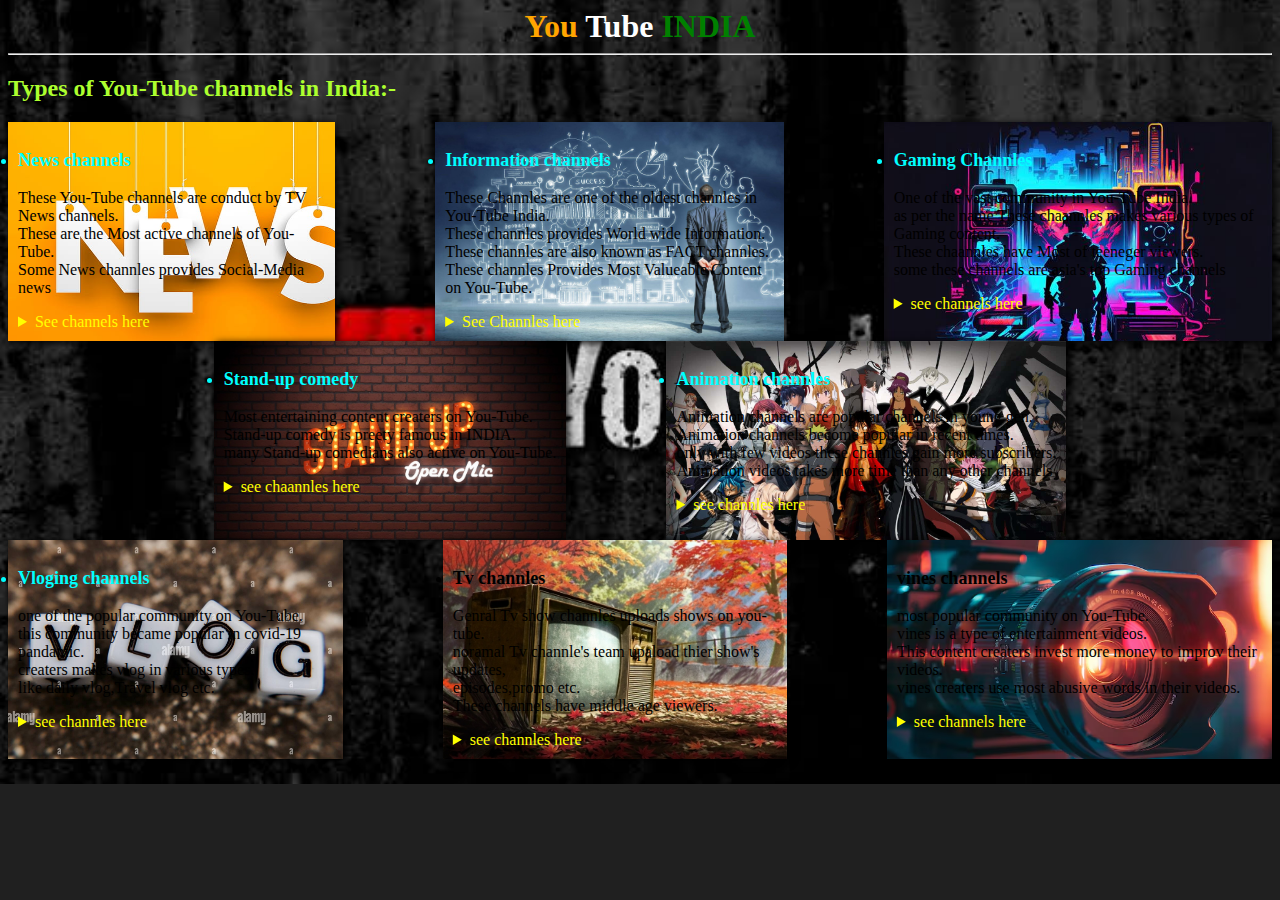
<file: index.html>
<!DOCTYPE html>
<html lang="en">
<head>
    <meta charset="UTF-8">
    <meta http-equiv="X-UA-Compatible" content="IE=edge">
    <meta name="viewport" content="widht=device-width, initial-scale=1.0">
    <meta name="description" content=" You-Tube Channles in India">
    <link rel="shortcut icon" href="apple-touch-icon.png" type="image/x-icon">
    <title>You Tube India</title>
    <link rel="stylesheet" href="design.css">
</head>
<body>
     <header>
             <b>
                    <span class="orange">You</span>
                    <span class="white">Tube</span>
                    <span class="green">INDIA</span>
             </b>
     </header>
     <hr>

    
        <main><mark><h2>Types of You-Tube channels in India:-</h2></mark></main>

        <div class="container">

        <div class="red1">
        <h3><li>News channels</li></h3>
        
                <p>
                    These You-Tube channels are conduct by TV News channels.
                    <br>
                    These are the Most active channels of You-Tube.
                    <br>
                    Some News channles provides Social-Media news     
                </p>
                <details>

                        <summary>See channels here</summary>

                        <hr>
                        <li>1. AAJ-TAK</li> 
                        <a href="https://www.youtube.com/@aajtak" target="_main"> 
                            <img src="aaj tal.png" alt="aaj tak logo">
                         </a>
                            <br>
                            AAJ-TAK is india's leading News channle.
                            <br>
                            Aaj-Tak is most active channle. 
                        
                        
                        <hr>
                        <li>2. Times of India</li> 
                        <a href="https://www.youtube.com/@timesofindia" target="_main">
                            <img src="TOI.png" alt="TOI logo">
                        </a>
                            <br>
                            Times of india is one of the popular news channle.
                            <br>
                            Times of India is more famous for news paper,online.
                            <br>
                            Times of India one of the  oldest news agency.

                        <hr>
                        <li>3. NDTV</li>
                        <a href="https://www.youtube.com/@NDTV" target="_main">
                        <img src="NDTV1.jpg"  alt="NDTV logo" height="150px" width="300px">
                        </a>
                            <br>
                            NDTV is most valueable news providing News channle.
                            <br>
                            NDTV has most Trusted anchor name Ravish Kumar.
                            <br>
                            NDTV provides only true facts & information.
                        
                        <hr>
                        <li>4. Zee News</li>
                        <a href="https://www.youtube.com/@zeenews" target="_main">
                        <img src=zeetv.jpg  alt="Zee news logo">
                        </a>
                            <br>
                            Zee news is the part of Zee industries.
                            <br>
                            Zee industries is vast industry which operates chaannles.
                            <br>
                            It is also a well known News channle.


                        <hr>
                        <li>5. News<sup>18</sup> India</li>
                        <a href="https://www.youtube.com/@news18India" target="_main">
                        <img src=news18india.jpg  alt="News18 India" height="200px" width="300px">
                        </a>
                            <br>
                            News<sup>18</sup> India is second most viewed news channle in india.
                            <br>
                            it is more popular in TV Channles.
                            <br>
                            it is also most active on You-Tube.
                            <br>
                            News<sup>18</sup> India has over 250k+ vidoe on it's You-Tube.

                        
                </details>
        </div>

        <div class="red2">
        <h3><li>Information channels</li></h3>
        
                        <p>
                            These Channles are one of the oldest channles in You-Tube India.
                            <br>
                            These channles provides World wide Information.
                            <br>
                            These channles are also known as FACT channles.
                            <br>
                            These channles Provides Most Valueable Content on You-Tube.
                        </p>
                        <details>
                                <summary>See Channles here</summary>

                                <hr>
                                <li>1.FactTechz</li>
                                <a href="https://www.youtube.com/@FactTechz" target="_main">
                                <img src=facttechz.jpg  alt="FactTechz logo" height="200px" width="200px">
                                </a>
                                    <br>
                                    FactTechz channle owned by Rajesh.
                                    <br>
                                    FactTechz's channle is one of the most oldest channle in India.
                                    <br>
                                    His channle was 7th to rich 10 milion subscribers.
                                    <br>
                                    His channle was fastest growing You-Tube channle.
                                    <br>
                                    he became popular for his Informational content.
                                    
                                <details>
                                <summary>watch a video here</summary>

                                    <iframe width="448" height="252" src="https://www.youtube.com/embed/jOT8aMPbd-A?si=_1etmCXdTsJ9NOmZ" title="YouTube video player" frameborder="0" allow="accelerometer; autoplay; clipboard-write; encrypted-media; gyroscope; picture-in-picture; web-share" referrerpolicy="strict-origin-when-cross-origin" allowfullscreen></iframe>

                                </details>

                                <hr>
                                <li>2.Dhruv Rathee</li>
                                <a href="https://www.youtube.com/@dhruvrathee" target="_blank">
                                <img src="channels4_profile (1).jpg"  alt="channle logo" height="200px" width="200px">   
                                </a>
                                    <br>
                                    Dhruv Rathee is one of the most popular Information content creater.
                                    <br>
                                    His channle is fastest growing channle in recent times.
                                    <br>
                                    he makes video on political debates and historical events.
                                    
                                <details>
                                <summary>watch a video here</summary>

                                    <iframe width="448" height="252" src="https://www.youtube.com/embed/crH7kpjomIk?si=KC7hKtgNJ-v3iaun" title="YouTube video player" frameborder="0" allow="accelerometer; autoplay; clipboard-write; encrypted-media; gyroscope; picture-in-picture; web-share" referrerpolicy="strict-origin-when-cross-origin" allowfullscreen></iframe>

                                </details>
                                    

                                <hr>
                                <li>3. Facts-mine</li>
                                <a href="https://www.youtube.com/@FactsMine" target="_main">
                                <img src=factsmine.png  alt="Facts-mine logo">
                                </a>
                                    <br>
                                    Facts-mine is shorts Information channle.
                                    <br>
                                    he makes video in short video form.
                                    <br>
                                    he makes video in entertaining way.

                                <details>
                                <summary>Watch a video here</summary>

                                    <iframe width="448" height="252" src="https://www.youtube.com/embed/NMGFCTitRb4?si=yjDucZVgZEJm1CzQ" title="YouTube video player" frameborder="0" allow="accelerometer; autoplay; clipboard-write; encrypted-media; gyroscope; picture-in-picture; web-share" referrerpolicy="strict-origin-when-cross-origin" allowfullscreen></iframe>

                                </details>

                                <hr>
                                <li>4.vaibhav kadnar</li>
                                <a href="https://www.youtube.com/@VaibhavKadnar" target="_main">
                                <img src=unnamed.jpg  alt="channle logo" height="200px" width="200px">
                                </a>
                                    <br>
                                    Vaibhav Kadnar is shorts form channle.
                                    <br>
                                    he also make motivational content.
                                    <br>
                                    decribes books summary.

                                    <details>
                                    <summary>watch a video here</summary>

                                        <iframe width="448" height="252" src="https://www.youtube.com/embed/ZZKDJjaH61Q?si=QS1YZ7M4fL6Fktgk" title="YouTube video player" frameborder="0" allow="accelerometer; autoplay; clipboard-write; encrypted-media; gyroscope; picture-in-picture; web-share" referrerpolicy="strict-origin-when-cross-origin" allowfullscreen></iframe>

                                    </details>
                                
                        </details>
        </div>
                            
        <div class="red3">
        <h3><li>Gaming Channles</li></h3>
        
                <p>
                    One of the vast community in You-Tube India.
                    <br>
                    as per the name These chaannles makes various types of Gaming content.
                    <br>
                    These chaannles have Most of teeneger viewers.
                    <br>
                    some these channels are asia's top Gaming channels
                </p>
                <details>
                        <summary>see channels here</summary>

                        <hr>
                        <li>1.Total Gaming</li>
                        <a href="https://www.youtube.com/@TotalGaming093" target="_main">
                        <img src="unnamed (1).jpg" alt="Total Gaming">
                        </a>  
                            <br>
                            Total Gaming channnle is owned by ajay.
                            <br>
                            channels was established in 2018.
                            <br>
                            he plays various games on his channle.
                            <br>
                            ajay's channle channle become popular after he started palying Free-fire.
                            <br>
                            he become popular because of his comentry skills.

                        <details>
                        <summary>watch a video here</summary>

                             <iframe width="448" height="252" src="https://www.youtube.com/embed/clJrG6xzHdw?si=kzraD9r0L3VY88W9" title="YouTube video player" frameborder="0" allow="accelerometer; autoplay; clipboard-write; encrypted-media; gyroscope; picture-in-picture; web-share" referrerpolicy="strict-origin-when-cross-origin" allowfullscreen></iframe>

                        </details>


                        <hr>
                        <li>2.Techno Gamerz</li>
                        <a href="https://www.youtube.com/@TechnoGamerzOfficial" target="_main">
                        <img src="unnamed (2).jpg"  alt="Logo">
                        </a> 
                            <br>
                            Techno Gamerz channle is owned by ujjwal.
                            <br>
                            channels was established in 2018.
                            <br>
                            he plays various games on his channle.
                            <br>
                            ujjwal's channle become popular after he started palying GTA 5,Minecraft.
                            <br>
                            GTA videos are most popular gameplay series of his channels.

                        <details>
                        <summary>watch a video here</summary>

                            <iframe width="448" height="252" src="https://www.youtube.com/embed/bCYaNo7ovoM?si=2f0WwLFoz9yqZ-i1" title="YouTube video player" frameborder="0" allow="accelerometer; autoplay; clipboard-write; encrypted-media; gyroscope; picture-in-picture; web-share" referrerpolicy="strict-origin-when-cross-origin" allowfullscreen></iframe>
                            
                            
                         </details>

                        <hr>
                        <li>3.Mythpat</li>
                        <a href="https://www.youtube.com/@Mythpat" target="_main">
                        <img src=channels4_profile.jpg  alt="channle logo">
                        </a>
                            <br>
                            Mythpat channle is owned by mithilesh patankar.
                            <br>
                            Mythpat is one of the oldest gaming content creater.
                            <br>
                            Mythpat is popular because of his entertaining gaming video.
                            <br>
                            he named his channle with short form of his own name.

                        <details>
                        <summary>watch a video here</summary>

                             <iframe width="448" height="252" src="https://www.youtube.com/embed/5stsqpfsyTI?si=Zf7FN2t4S0gRHAG8" title="YouTube video player" frameborder="0" allow="accelerometer; autoplay; clipboard-write; encrypted-media; gyroscope; picture-in-picture; web-share" referrerpolicy="strict-origin-when-cross-origin" allowfullscreen>
                                </iframe>                                    

                        </details>

                        <hr>
                        <li>4.Anshubisht</li>
                        <a href="https://www.youtube.com/@AnshuBisht" target="_main">
                        <img src="unnamed (3).jpg"  alt="logo">
                         </a>
                            <br>
                            AnshuBisht also known as Gamerfleet.
                            <br>
                            he is popular because of his Minecraft video.
                            <br>
                            he makes entertaining gameplay videos.
                            <br>
                            he is also famous for his PvP skills.
                            <br>
                            his nickname is PvP god of Minecraft.

                        <details>
                        <summary>watch a video here</summary>

                             <iframe width="448" height="252" src="https://www.youtube.com/embed/p8JLg3mHSq4?si=qroweZCbr3qLFVca" title="YouTube video player" frameborder="0" allow="accelerometer; autoplay; clipboard-write; encrypted-media; gyroscope; picture-in-picture; web-share" referrerpolicy="strict-origin-when-cross-origin" allowfullscreen></iframe>

                         </details>

                        <hr>
                        <li>5.Yessmartypie</li>
                        <a href="https://www.youtube.com/@YesSmartyPie" target="_main">
                        <img src="unnamed (4).jpg"  alt="channnle logo">
                        </a>
                            <br>
                            YesSmartyPie channle owned by Hitesh.
                            <br>
                            YesSmartyPie is popular because of his Minecraft videos.
                            <br>
                            He makes manhunt & clutch Minecraft videos.
                            <br>
                            YesSmartyPie's channle is famous for Minecraft series named Himlands.
                            <br>
                            His nickname is clutch-god in Minecraft.

                        <details>
                        <summary>watch a video here</summary>

                            <iframe width="448" height="252" src="https://www.youtube.com/embed/aex_vx8epv4?si=diWWPH1EDUE7_Cjl" title="YouTube video player" frameborder="0" allow="accelerometer; autoplay; clipboard-write; encrypted-media; gyroscope; picture-in-picture; web-share" referrerpolicy="strict-origin-when-cross-origin" allowfullscreen></iframe>

                        </details>

                            
                </details>
        </div>
        
        </div>

        <div class="container2">
        <div class="lembo1">
            <h3><li>Stand-up comedy</li></h3>
            <p>
                Most entertaining content creaters on You-Tube.
                <br>
                Stand-up comedy is preety famous in INDIA.
                <br>
                many Stand-up comedians also active on You-Tube.
            </p>

            <details>
            <summary>see chaannles here</summary>

            <hr>
            <li>1.Anubhav singh bassi</li>
            <a href="https://www.youtube.com/@AnubhavSinghBassi" target="_blank">
            <img src="unnamed (5).jpg"  alt="img">
            </a>

            <br>
            Anubhav Singh Bassi is most popular stand-up comedian.
            <br>
            His show named Bas-kar-Bassi is preety popular show.
            <br>
            with just 7 videos bassi has over 5 million subscribers.

            <details>
            <summary>watch a video here</summary>

            <iframe width="448" height="252" src="https://www.youtube.com/embed/qkxuFKqJXWY?si=aRIUGBegTXR3NYVq" title="YouTube video player" frameborder="0" allow="accelerometer; autoplay; clipboard-write; encrypted-media; gyroscope; picture-in-picture; web-share" referrerpolicy="strict-origin-when-cross-origin" allowfullscreen></iframe>

            </details>

            <hr>
            <li>2.Harsh Gujral</li>
            <a href="https://www.youtube.com/@Harshgujral" target="_blank">
            <img src="unnamed (6).jpg"  alt="img">
            </a>

            <br>
            Harsh Gujral is also a well known stand-up artist.
            <br>
            he has over 2 million subscribers on You-Tube.
            <br>
            he use most abusive words in his video.

            <details>
            <summary>watch a video here</summary>

            <iframe width="448" height="252" src="https://www.youtube.com/embed/dytUxaBbrRA?si=hnw1MeVT8uwUPfPK" title="YouTube video player" frameborder="0" allow="accelerometer; autoplay; clipboard-write; encrypted-media; gyroscope; picture-in-picture; web-share" referrerpolicy="strict-origin-when-cross-origin" allowfullscreen></iframe>

            </details>

            <hr>
            <li>3.Abhishekh upmanyu</li>
            <a href="https://www.youtube.com/@aupmanyu" target="_blank">
            <img src="unnamed (7).jpg"   alt="image">
            </a>

            <br>
            Abhishekh upmanyu is one of the most old stand-up artist.
            <br>
            some of his video clips are famous memes.
            <br>
            his tongue slang makes him more funny.

            <details>
            <summary>watch a video here</summary>

            <iframe width="448" height="252" src="https://www.youtube.com/embed/Slqo8SHnFaU?si=Y8hCPgcRvXz-bWFD" title="YouTube video player" frameborder="0" allow="accelerometer; autoplay; clipboard-write; encrypted-media; gyroscope; picture-in-picture; web-share" referrerpolicy="strict-origin-when-cross-origin" allowfullscreen></iframe>

            </details>

            <hr>
            <li>4.Munawar Faruqui</li>
            <a href="https://www.youtube.com/@munawar0018" target="_blank">
            <img src="unnamed (8).jpg" alt="image">
            </a>

            <br>
            Munawar Faruqui is one of the popular & old artist.
            <br>
            munawar is winner of some popular TV shows.
            <br>
            because of his political jokes munawar has gone
            <br>
            jail in past.
            
            <details>
            <summary>watch a video here</summary>

            <iframe width="448" height="252" src="https://www.youtube.com/embed/azrW-87DFAU?si=pv6J3eH9H2K7WfZn" title="YouTube video player" frameborder="0" allow="accelerometer; autoplay; clipboard-write; encrypted-media; gyroscope; picture-in-picture; web-share" referrerpolicy="strict-origin-when-cross-origin" allowfullscreen></iframe>

            </details>

            </details>
        </div>

        <div class="lembo2">
            <h3><li>Animation channles</li></h3>
            <p>
                Animation channels are popular channels in young gen.
                <br>
                Animation channels become popular in recent times.
                <br>
                only with few videos these channles gain more subscribers.
                <br>
                Animation videos takes more time than any other channels
                
                <details>
                <summary>see channles here</summary>

                <hr>
                <li>1.Not your type</li>
                <a href="https://www.youtube.com/@NOTYOURTYPE" target="_blank">
                <img src="channels4_profile (2).jpg"  alt="logo">
                </a>

                <br>
                Not your type is a Animation channle own by ayu.
                <br>
                Not yor type is most popular Animation creater on youtube.
                <br>
                His channle has over 5 million subscribers.

                <details>
                <summary>watch a video here</summary>

                <iframe width="448" height="252" src="https://www.youtube.com/embed/MKAv1K9BjYI?si=7DQaVnK9pj_1C91j" title="YouTube video player" frameborder="0" allow="accelerometer; autoplay; clipboard-write; encrypted-media; gyroscope; picture-in-picture; web-share" referrerpolicy="strict-origin-when-cross-origin" allowfullscreen></iframe>
                
                </details>

                <hr>
                <li>2.R.G bucket list</li>
                <a href="https://www.youtube.com/@RGBucketList" target="_blank">
                <img src="channels4_profile (3).jpg"  alt="logo">
                </a>

                <br>
                R.G bucket list is one of the most oldest & popular Animation creater.
                <br>
                R.g bucket is most popular Animation channle in India.
                <br>
                R.G's channle has over 4 million subscribers with only 18 videos.

                <details>
                <summary>watch a video here</summary>

                <iframe width="448" height="252" src="https://www.youtube.com/embed/A1BtCtep1t4?si=uEkvLLxnCiL7ornF" title="YouTube video player" frameborder="0" allow="accelerometer; autoplay; clipboard-write; encrypted-media; gyroscope; picture-in-picture; web-share" referrerpolicy="strict-origin-when-cross-origin" allowfullscreen></iframe>

                </details>

                <hr>
                <li>3.HardToonz</li>
                <a href="https://www.youtube.com/@Hardtoonz22" target="_blank">
                <img src="channels4_profile (4).jpg"  alt="HardToonz">
                </a>

                <br>
                HardToonz is popular Animation channle in India.
                <br>
                His animater is known ad Hardy.
                <br>
                hardy's channle has over 2.5 milion subscribers.

                <details>
                <summary>watch a video here</summary>

                <iframe width="448" height="252" src="https://www.youtube.com/embed/4xJUzAq5kqI?si=Qn_6_kGJyzOGgYi5" title="YouTube video player" frameborder="0" allow="accelerometer; autoplay; clipboard-write; encrypted-media; gyroscope; picture-in-picture; web-share" referrerpolicy="strict-origin-when-cross-origin" allowfullscreen></iframe>
                </details>

                <hr>
                <li>4.Lil yash</li>
                <a href="https://www.youtube.com/@Lilyash/videos" target="_blank">
                <img src="channels4_profile (5).jpg"   alt="Lil yash">
                </a>

                <br>
                Lil yash's channle is famous for it's Animation quality.
                <br>
                his channle's is popular for a series named trinetra.
                <br>
                Lil Yash use abusive words in his videos.
                
                <details>
                <summary>watch a video here</summary>

                <iframe width="448" height="252" src="https://www.youtube.com/embed/uYsg1uQyWn4?si=ABaMd1HkTYhwdE-0" title="YouTube video player" frameborder="0" allow="accelerometer; autoplay; clipboard-write; encrypted-media; gyroscope; picture-in-picture; web-share" referrerpolicy="strict-origin-when-cross-origin" allowfullscreen></iframe>
                </details>

                </details>
            </p>
        </div>

        </div>

        <div class="container3">
            <div class="ferrari1">
            <h3><li>Vloging channels</li></h3>
            <p>
                one of the popular community on You-Tube.
                <br>
                this community became popular in covid-19 pandamic.
                <br>
                creaters makes vlog in various types.
                <br>
                like daily vlog,Travel vlog etc.
            </p>
                
                <details>
                <summary>see channles here</summary>

                <hr>
                <li>1.Sourav Joshi vlogs</li>
                <a href="https://www.youtube.com/@souravjoshivlogs7028" target="_blank">
                <img src="channels4_profile (6).jpg"  alt="logo">
                </a>
                
                <br>
                sourav joshi is india's no.1 daily vlogger.
                <br>
                sourav joshi was an artist in past.
                <br>
                then he started Vloging, and became popular in covid pandamic.
                <br>
                after sourav Joshi's insane growth other people also started vloging.

                <details>
                <summary>watch a video here</summary>

                <iframe width="448" height="252" src="https://www.youtube.com/embed/g6qRqJR5K7M?si=dYJGVDsLSlUjHCxW" title="YouTube video player" frameborder="0" allow="accelerometer; autoplay; clipboard-write; encrypted-media; gyroscope; picture-in-picture; web-share" referrerpolicy="strict-origin-when-cross-origin" allowfullscreen></iframe>
                </details>

         </div>

            <div class="ferrari2">
            <h3><li class="black">Tv channles</li></h3>
            <p>
                Genral Tv show channles uploads shows on you-tube.
                <br>
                noramal Tv channle's team upaload thier show's updates,
                <br>
                episodes,promo etc.
                <br>
                These channels have middle age viewers. 
            </p>

            <details>
            <summary>see channles here</summary>

            <hr>
            <li>1.SET India</li>
            <a href="https://www.youtube.com/@SETIndia" target="_blank">
            <img src="channels4_profile (7).jpg"   alt="SET India">
            </a>

            <br>
            SET-India is most subscribed TV show channle all over World.
            <br>
            SET-India has over 175 million subscribers on YouTube.
            <br>
            SET India is famous for Comedy show named The Kapil Sharma Show.
            <br>
            Set-India is also known as Sony TV.

            
            <hr>
            <li>2.Sony SAB</li>
            <a href="https://www.youtube.com/@SonySAB" target="_blank">
            <img src="channels4_profile (8).jpg"  alt="Sony Sab">
            </a>

            <br>
            Sony Sab is one of the most subscribed TV Show You-Tube channle.
            <br>
            sony sab has over 90 million subscribers on You-Tube.
            <br>
            Sony Sab's most popular show is Tarak Mehta Ka ooltha chashma.

            <hr>
            <li>3.Zee TV</li>
            <a href="https://www.youtube.com/@zeetv" target="_blank">
            <img src=zeetv.jpg  alt="Zee tv">
            </a>
            
            <br>
            Zee tv is a most popular Tv channle.
            <br>
            zee tv is more popular for it's family sereials.
            <br>
            Zee tv has over 80 million subscribers on You-Tube.

            <hr>
            <li>4.Sony Pal</li>
            <a href="https://www.youtube.com/@SonyPAL" target="_blank">
            <img src="channels4_profile (9).jpg"  alt="sony_pal">
            </a>

            
            <br>
            sony pal is a part of SET-India.
            <br>
            sony pal is  also famous for Tarak Mehta ka ooltha chashma.
            <br>
            sony pal has over 40 million subscribers.

        </details>

        </div>

            <div class="ferrari3">
            <h3><li class="black">vines channels</li></h3>
            <p>
                most popular community on You-Tube.
                <br>
                vines is a type of entertainment videos.
                <br>
                This content creaters invest more money to improv their videos.
                <br>
                vines creaters use most abusive words in their videos.
            </p>

            <details>
            <summary>see channels here</summary>

            <hr>
            <li>1.BB ki vines</li>
            <a href="https://www.youtube.com/@BBKiVines" target="_blank">
            <img src="channels4_profile (10).jpg"  alt="bb ki vines">
            </a>

            <br>
            BB ki vines is most oldest You-Tube content creater.
            <br>
            his real name is Bhuvan Bam.
            <br>
            Bhuvan was the first indian Youtuber who hit 10-million subscribers.
            <br>
            his web-series calles Dhindhora & Taza-Khabar are popular.

            <details>
            <summary>watch a video here</summary>
            <iframe width="448" height="252" src="https://www.youtube.com/embed/l8zlKap1JEo?si=r2rJ5cHyevVt1acX" title="YouTube video player" frameborder="0" allow="accelerometer; autoplay; clipboard-write; encrypted-media; gyroscope; picture-in-picture; web-share" referrerpolicy="strict-origin-when-cross-origin" allowfullscreen></iframe>  

            </details>

            <hr>
            <li>2.Ashish chanchlani</li>
            <a href="https://www.youtube.com/@ashishchanchlanivines" target="_blank">
            <img src="unnamed (9).jpg"   alt="ashish">
            </a>

            <br>
            Ashish chanchlani is one of the oldest Youtuber. 
            <br>
            ashish chanchlani has over 30 million+ subscribers.
            <br>
            he is not much active on his You-Tube channle.

            <details>
            <summary>watch a video here</summary>
            <iframe width="448" height="252" src="https://www.youtube.com/embed/LtLJRNBHOKc?si=WmB18EqQ5DFoc9UH" title="YouTube video player" frameborder="0" allow="accelerometer; autoplay; clipboard-write; encrypted-media; gyroscope; picture-in-picture; web-share" referrerpolicy="strict-origin-when-cross-origin" allowfullscreen></iframe>
            
            </details>

        </details>

           
            </div>

        </div>
        

</body>
</html>
</file>
<file: design.css>
body{
    background-color:rgb(32, 32, 32);
    background-image: url('yout.jpeg');
    background-size: cover;
    background-repeat: no-repeat;
    background-position: center;
    
}
header{
    display: flex;
    place-content: center;
    font-size: xx-large;
    
}
.underline{
    color: darkseagreen;
}
h2{
    color:greenyellow;
    font-family:cursive;
}
.orange{
    color: orange;
    font-size: xx-large;
}
.white{
    color: white;
    font-size: xx-large;
}
.green{
    color: green;
    font-size: xx-large;
}
h3{
    font-size: large;
    color: black;
    font-family:cursive;
}
img{
    border: 3px solid #0000;
}
.container{
    display: flex;
    justify-content:center;
    gap: 100px;
}
summary{
    cursor:pointer;
    font-family: cursive;
    color: yellow;
}
li{
    color: aqua;
}
.black{
    color: black;
}
.red1{
    max-width: 500px;
    background-color:#85ded8;
    box-shadow: 2px 2px 8px;
    padding: 10px;
    background-image: url('news.jpg');
    background-size: cover;
}
.red1:hover{
    background-color: rgb(252, 252, 87);
    color: yellow;
}
.red2{
    max-width: 500px;
    background-color:#85ded8;
    box-shadow: 2px 2px 8px;
    padding: 10px;
    background-image: url('information.jpg');
    background-size: cover;
}
.red2:hover{
    background-color: rgb(252, 252, 87);
    color: yellow;
}
.red3{
    max-width: 500px;
    background-color:#85ded8;
    box-shadow: 2px 2px 8px;
    padding: 10px;
    background-image: url('game.jpeg');
    background-size: cover;
}
.red3:hover{
    background-color: rgb(252, 252, 87);
    color: yellow;
}
.tell{
    color: rgb(255, 189, 47);
}
.click{
    display: flex;
    justify-content: center;
}
.container2{
    display: flex;
    justify-content:center;
    gap: 100px;
}
.lembo1{
    max-width: 500px;
    background-color: #85ded8;
    box-shadow: 2px 2px 8px;
    padding: 10px;
    background-image: url('stand up.jpg');
    background-size: cover;
}
.lembo1:hover{
    background-color: rgb(252, 252, 87);
    color: violet;
}
.lembo2{
    max-width: 500px;
    background-color: #85ded8;
    box-shadow: 2px 2px 8px ;
    padding: 10px;
    background-image: url('anime.jpg');
    background-size: cover;
}
.lembo2:hover{
    background-color: rgb(252, 252, 87);
    color: yellow;
}
.container3{
    display: flex;
    justify-content: center;
    gap: 100px;
}
.ferrari1{
    max-width: 500px;
    background-color: #85ded8;
    box-shadow: 2px 2px 8px;
    padding: 10px;
    background-image: url('vlog.jpg');
    background-size: cover;
}
.ferrari1:hover{
    background-color: rgb(252, 252, 87);
    color: yellow;
}
.ferrari2{
    max-width: 500px;
    background-color: #85ded8;
    box-shadow: 2px 2px 8px ;
    padding: 10px;
    background-image: url('television.jpg');
    background-size: cover;
}
.ferrari2:hover{
    background-color: rgb(252, 252, 87);
    color: yellow;
}
.ferrari3{
    max-width: 500px;
    background-color: #85ded8;
    box-shadow: 2px 2px 8px;
    padding: 10px;
    background-image: url('vines.avif');
    background-size: cover;
}
.ferrari3:hover{
    background-color: rgb(252, 252, 87);
    color: yellow;
}
@media screen and (max-width: 600px) {

    main{
        font-size:small;
    }
    
    .container{
        font-size: 10px;
        display: flex;
        flex-direction: column;
        gap: 50px
    }
    .red1{
        background-size: cover;
        
    }
    .red1 img{
        height: 100px;
        width: 150px;
    }
    .red2{
        background-size: cover;
    }
    .red3{
        margin-bottom: 50px;
        background-size: cover;
    }
    .container2{
        font-size: 10px;
        display: flex;
        flex-direction: column;
        gap: 50px
    }
    .lembo1{
        background-size: cover;
    }
    .lembo2{
        margin-bottom: 50px;
        background-size: cover;
    }
    .container3{
        font-size: 10px;
        display: flex;
        flex-direction: column;
        gap: 50px
    }
    .ferrari1{
        background-size: cover;
    }
    .ferrari2{
        background-size: cover;
    }
    .ferrari3{
        background-size: cover;
    }
    iframe{
        width: 336px;
        height: 189px;
    }
    
    
    
    

    
}
</file>
